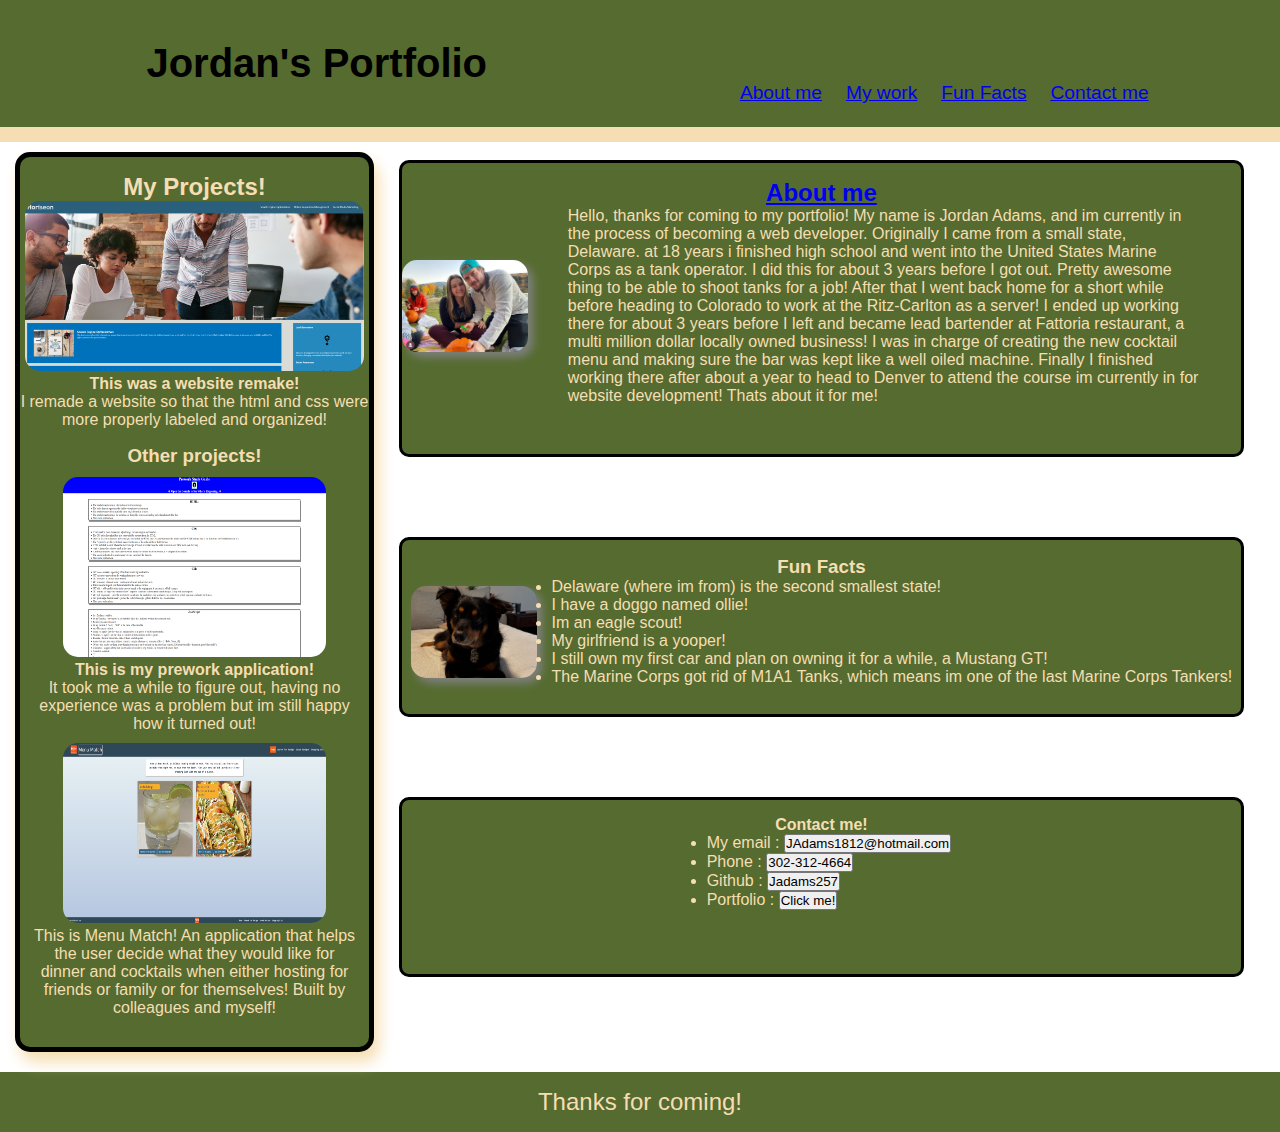
<file: index.html>
<!DOCTYPE html>
<html lang="en">

<head>
  <meta charset="UTF-8" />
  <meta name="viewport" content="width=device-width, initial-scale=1.0" />
  <link rel="stylesheet" href="./assets/style.css" />
  <link rel="preconnect" href="https://fonts.googleapis.com" />
  <link rel="preconnect" href="https://fonts.gstatic.com" crossorigin />
  <link href="./assets/images/" rel="stylesheet" />
  <link rel="stylesheet" href="./assets/images/">
  <a href=""></a>
  <title>My Portfolio!</title>
</head>

<body>
  <header>
    <h1>Jordan's Portfolio</h1>
    <nav>
      <ul>
        <li><a href="#aboutme">About me</a></li>
        <li><a href="#mywork">My work</a></li>
        <li><a href="#funfacts">Fun Facts</a></li>
        <li><a href="#contactme">Contact me</a></li>
      </ul>
    </nav>
  </header>
  <main>
    <section class="aside">
      <aside class="column" id="projects">
        <h2 id="mywork">My Projects!</h2>
        <div>
          <a href="https://jmada257.github.io/Website-Rework/" target="_blank"><img
              src="./assets/images/Screenshot 2023-08-21 204029.png"
              alt="A website that had to have the code codensed and redone" class="bootcamp" /> </a>
          <p>
            <strong>This was a website remake!</strong>
            <br> I remade a website so that the html and css were more properly labeled and
            organized!
          </p>
        </div>
        <h3>Other projects!</h3>
        <div class="flex">
          <div class="projCard">
            <a href="https://jmada257.github.io/Prework-Study-Guide/" target="_blank"><img
                src="./assets/images/Screenshot 2023-08-21 203905.png"
                alt="A prework website that includes notes about html css and js" class="prework" />
            </a>
            <p>
              <strong> This is my prework application!</strong> 
              <br>It took me a while to figure out, having no experience was a problem but
              im still happy how it turned out!</a>

            </p>
          </div>
          <div class="projCard">
            <a href="https://jkellogg01.github.io/menu-match/" target="_blank">
              <img
                src="./assets/images/Menu-Match-SS.png"
                alt="A landing home page picture saying menu match!" class="prework" /></a>
            <p>
              This is Menu Match! An application that helps the user decide what they would like for dinner and cocktails when either hosting for friends or family or for themselves! Built by colleagues and myself!
            </p>
          </div>
        </div>
      </aside>
    </section>
    <section class="column" id="main">
      <article class="me">
        <h2 id="aboutme"><a href="https://www.instagram.com/j_adams127/" target="_blank">About me</a></h2>
        <div class="container">
          <img class="img-info" src="./assets/images/Screenshot 2023-08-21 204927.png"
            alt="A picture of my girlfriend and I" />
          <p class="about">
            Hello, thanks for coming to my portfolio! My name is Jordan Adams,
            and im currently in the process of becoming a web developer.
            Originally I came from a small state, Delaware. at 18 years i
            finished high school and went into the United States Marine Corps
            as a tank operator. I did this for about 3 years before I got out.
            Pretty awesome thing to be able to shoot tanks for a job! After
            that I went back home for a short while before heading to Colorado
            to work at the Ritz-Carlton as a server! I ended up working there
            for about 3 years before I left and became lead bartender at
            Fattoria restaurant, a multi million dollar locally owned
            business! I was in charge of creating the new cocktail menu and
            making sure the bar was kept like a well oiled machine. Finally I
            finished working there after about a year to head to Denver to
            attend the course im currently in for website development! Thats
            about it for me!
          </p>

      </article>
      <article class="extra">
        <h3 id="funfacts">Fun Facts</h3>
        <div class="container">
          <img class="img-info" src="./assets/images/Screenshot 2023-08-21 211411.png"
            alt="A picture of my dog">
          <p>
          <ul>
            <li>Delaware (where im from) is the second smallest state!</li>
            <li>I have a doggo named ollie!</li>
            <li>Im an eagle scout!</li>
            <li>My girlfriend is a yooper!</li>
            <li>I still own my first car and plan on owning it for a while, a Mustang GT!</li>
            <li>The Marine Corps got rid of M1A1 Tanks, which means im one of the last Marine Corps Tankers!</li>
          </ul>
          </p>
        </div>
      </article>
      <article class="extra">
        <h4 id="contactme">Contact me!</h4>
        <div class="container">
          <p>
          <ul>
            <li>My email : <a href="mailto:jadams1812@hotmail.com"><button>JAdams1812@hotmail.com</button></a></li>
            <li> Phone :
              <a href="sms:+13023124664"><button>302-312-4664</button></a>
            </li>
            <li> Github :
              <a href="https://github.com/JMADA257" target="_blank"><button>Jadams257</button></a>
            </li>
            <li>Portfolio :
              <a href="#"><button>Click me!</button></a>
            </li>
          </ul>
          </p>
        </div>
      </article>
    </section>
  </main>
  <footer>Thanks for coming!</footer>
</body>

</html>
</file>
<file: assets/style.css>
/*This controls everything for the whole HTML page. */
* {
  box-sizing: border-box;
  padding: 0;
  margin: 0;
  font-family: "Orbitron", sans-serif;
}
/*This controls the header element*/
header {
  background-color: darkolivegreen;
  padding: 20px;
  border-bottom: 15px solid wheat;
  display: flex;
  flex-direction: row;
  flex-wrap: wrap;
  justify-content: space-around;
}

/* Centererd the h1 on the cross access and made this an inline block opposed to a block*/
h1 {
  font-size: 2.5rem;
  margin: 15px;
  align-content: center;
  display: inline-block;
}

/*Marked aside as a flexbox, changed the direction from row to column and then I have the text wrap on itself followed by centering it on the cross axis*/
aside {
  display: flex;
  flex-direction: column;
  flex-wrap: wrap;
  text-align: center;
}
/*Used to center all imgs and put margins on for 1rem which equals 20px*/
img {
  align-self: center;
}

/* Aligns all headers expect h1 to the center with a margin of 1rem or eaual to 20px*/
h2,
h3,
h4 {
  text-align: center;
  margin-top: 1rem;
}

/*Sets the nav bar to float right with no bullet points and has a font size of 40px with a margin above it of 50px*/
nav {
  font-size: 2rem;
  list-style-type: none;
  margin-top: 50px;
}

/*Font and margin size setting for the list inside the Nav bar, also confirming its an inline block*/
nav ul li {
  display: inline;
  margin-left: 15px;
  font-size: 1.2rem;
}

/*Creating the ablitiy that whenever I float over the NAV bar links they gain a inset box shadow and get a little bigger*/
nav a:hover {
  font-size: 150%;
  border: 2px solid black;
  box-shadow: inset 3px 3px 10px black;
}
/*Causing all images to have box shadwo when Im hovering over with my mouse*/
img:hover {
  box-shadow: 5px 5px 15px black;
}
/*color and background color for the article*/
article {
  background-color: darkolivegreen;
  color: wheat;
}
/*Added a hover ability*/
article:hover {
  box-shadow: 10px 10px 5px wheat;
}

/*Worked on footer*/
footer {
  background-color: darkolivegreen;
  width: 100%;
  display: flex;
  justify-content: center;
  padding: 1rem;
  height: 10%;
  color: wheat;
  font-size: 1.5rem;
}
/*updating margins*/
li {
  margin-left: 15px;
}
/*controlling height for all sections*/
section {
  height: 100%;
}

/*Needed main to be a flex to control it better*/
main {
  display: flex;
}

/*Updating margins*/
.about {
  margin: 0 40px;
}

/*Updating margins*/
#container p {
  margin-left: 10px;
}

/*Updating margins and width of the main section which includes my information*/
#main {
  margin: 10px 10px 0px 15px;
  width: 66vw;
}
/*Updating borders and margin and colors for the projects*/
#projects {
  margin: 10px 10px 20px 15px;
  border: 5px solid black;
  border-radius: 15px;
  background-color: darkolivegreen;
  color: wheat;
  box-shadow: 5px 10px 15px wheat;
}
/*controlling width for the aside where the projects are located*/
.aside {
  max-width: 30%;
}
/*controlling sizing for the img with a class of projcard*/
.projCard img {
  max-width: 80%;
  max-height: 80%;
}

/*Updating margins and height for my img's*/
.img-info {
  width: 15%;
  height: 15%;
  border-radius: 15px;
  box-shadow: 5px 5px 10px gray;
}

/*Updating container as a flex to help align my items*/
.container {
  display: flex;
  align-items: center;
  justify-content: center;
}
/*floating items left to make it look nice and adjusting sizes*/
.column {
  height: 100vh;
  float: left;
}
/*setting a class to decide what i want a flex to be*/
.flex {
  display: flex;
}
/*using for the projects bar*/
.flex div {
  margin: 10px;
}
/*adding border radius to img*/
.prework {
  height: 20vh;
  border-radius: 15px;
}

/*adding border radius to img*/
.bootcamp {
  max-width: 97%;
  border-radius: 15px;
}
/*adding width to take up the whole aspect to img*/
#projects img {
  width: 100%;
}
/*updating the me section*/
.me {
  border: 0.2rem solid black;
  border-radius: 10px;
  margin: 0.5rem 0px;
  min-height: 33vh;
}
/*updating the extra sections*/
.extra {
  border: 0.2rem solid black;
  margin: 5rem 0px;
  border-radius: 10px;
  min-height: 20vh;
}
/*media screens for different sizes and how my website will proportion itself*/
@media only screen and (max-width: 2000px) {
  .flex {
    display: block;
  }
  .flex img {
    background-size: contain;
  }
}

@media only screen and (max-width: 1200px) {
  main {
    display: block;
  }

  aside {
    width: 96% !important;
    height: 100% !important;
  }
  .prework {
    height: 85% !important;
  }
  #main {
    width: 97%;
  }
  .aside {
    max-width: 100%;
  }
   {
  }
}
</file>
